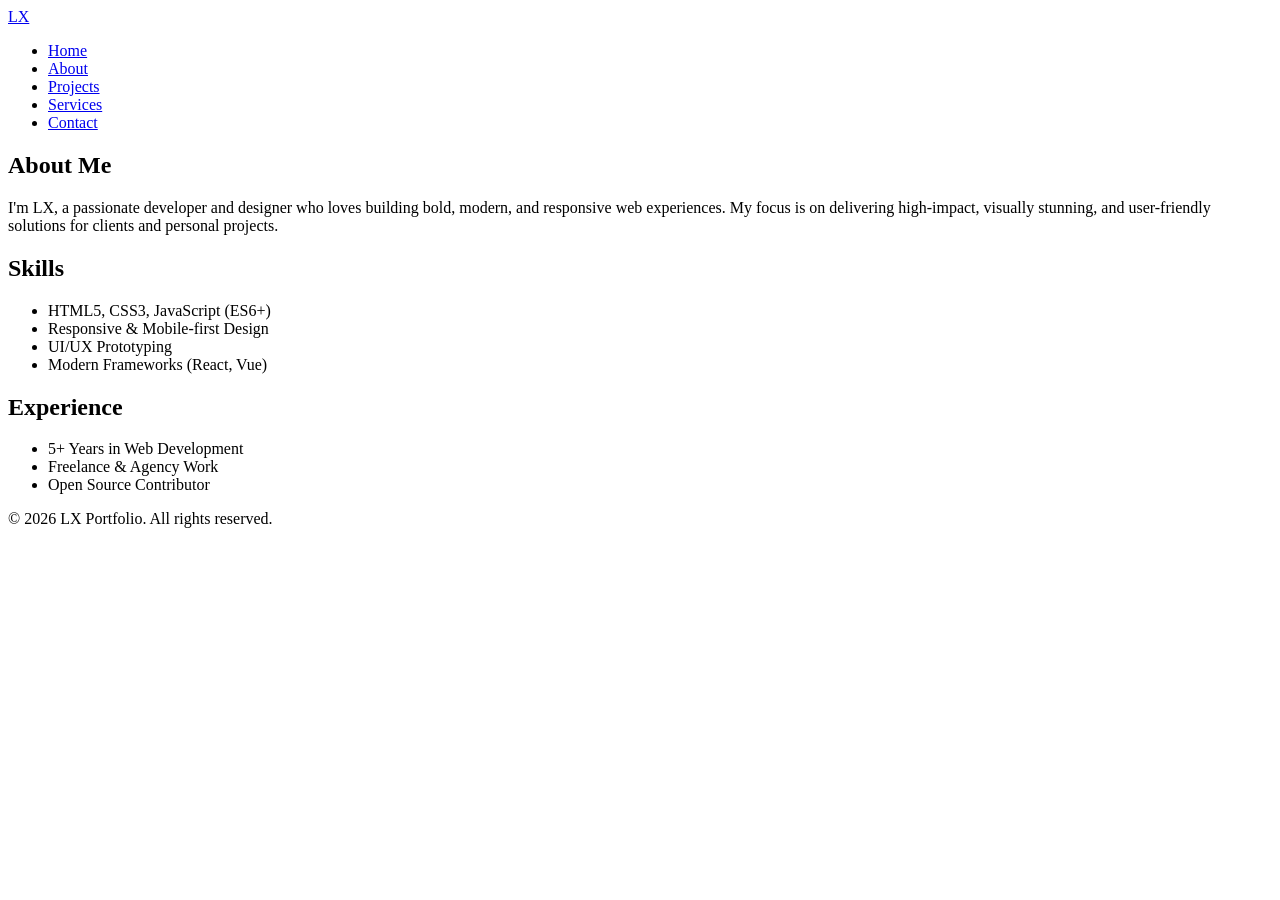
<file: about/index.html>
<!DOCTYPE html>
<html lang="en">
<head>
  <meta charset="UTF-8">
  <meta name="viewport" content="width=device-width, initial-scale=1.0">
  <title>About - LX Portfolio</title>
  
</head>
<body>
  <header>
    <nav class="navbar">
      <a href="../index.html" class="logo">LX</a>
      <ul class="nav-links">
        <li><a href="../index.html">Home</a></li>
        <li><a href="../about/index.html" class="active">About</a></li>
        <li><a href="../project/index.html">Projects</a></li>
        <li><a href="../services/index.html">Services</a></li>
        <li><a href="../contact/index.html">Contact</a></li>
      </ul>
    </nav>
  </header>
  <main>
    <section class="section-main">
      <h1>About Me</h1>
      <p class="lead">I'm LX, a passionate developer and designer who loves building bold, modern, and responsive web experiences. My focus is on delivering high-impact, visually stunning, and user-friendly solutions for clients and personal projects.</p>
      <div class="about-details">
        <div>
          <h2>Skills</h2>
          <ul>
            <li>HTML5, CSS3, JavaScript (ES6+)</li>
            <li>Responsive & Mobile-first Design</li>
            <li>UI/UX Prototyping</li>
            <li>Modern Frameworks (React, Vue)</li>
          </ul>
        </div>
        <div>
          <h2>Experience</h2>
          <ul>
            <li>5+ Years in Web Development</li>
            <li>Freelance & Agency Work</li>
            <li>Open Source Contributor</li>
          </ul>
        </div>
      </div>
    </section>
  </main>
  <footer>
    <p>&copy; 2026 LX Portfolio. All rights reserved.</p>
  </footer>
  
</body>
</html>
</file>
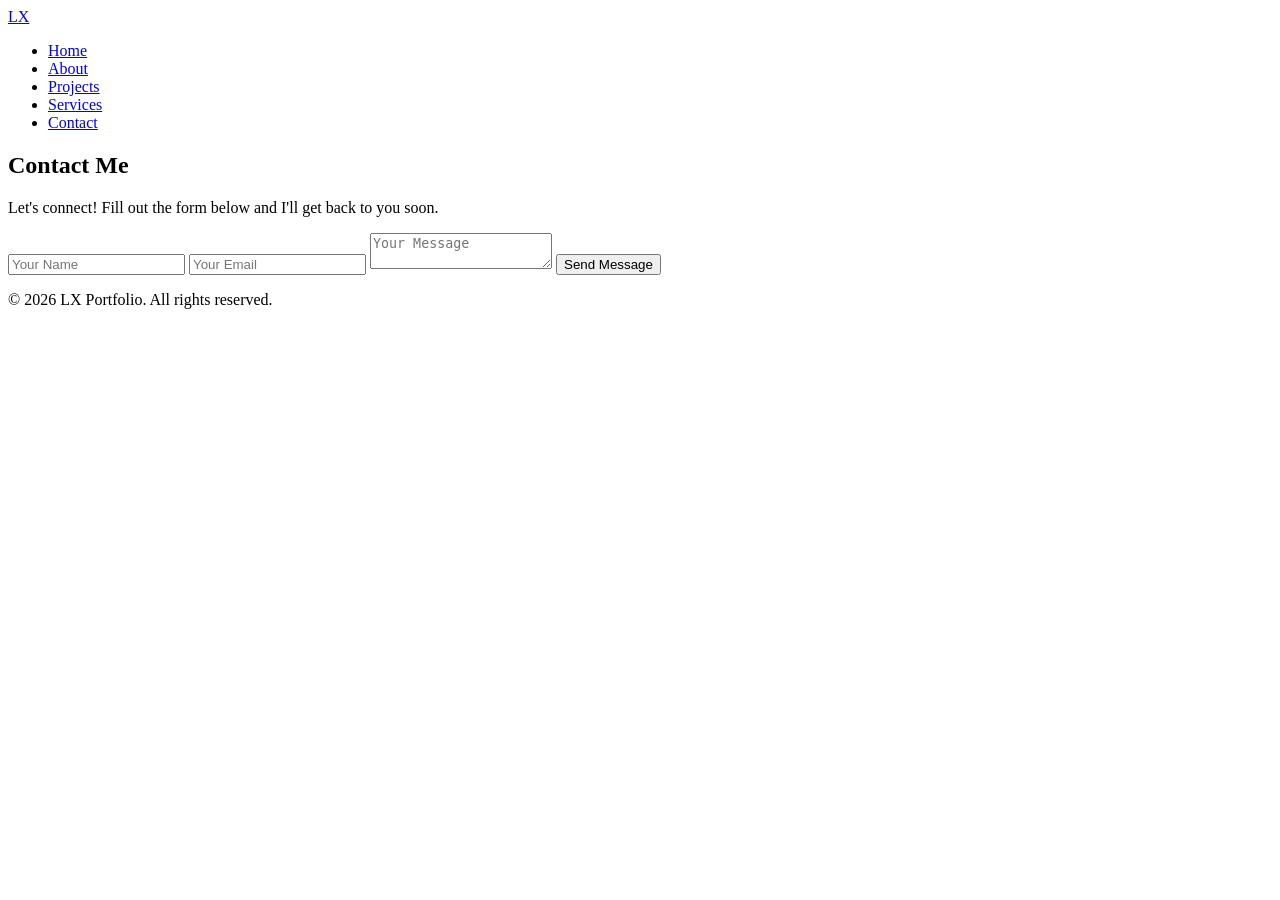
<file: contact/index.html>
<!DOCTYPE html>
<html lang="en">
<head>
  <meta charset="UTF-8">
  <meta name="viewport" content="width=device-width, initial-scale=1.0">
  <title>Contact - LX Portfolio</title>
  
</head>
<body>
  <header>
    <nav class="navbar">
      <a href="../index.html" class="logo">LX</a>
      <ul class="nav-links">
        <li><a href="../index.html">Home</a></li>
        <li><a href="../about/index.html">About</a></li>
        <li><a href="../project/index.html">Projects</a></li>
        <li><a href="../services/index.html">Services</a></li>
        <li><a href="../contact/index.html" class="active">Contact</a></li>
      </ul>
    </nav>
  </header>
  <main>
    <section class="section-main">
      <h1>Contact Me</h1>
      <p class="lead">Let's connect! Fill out the form below and I'll get back to you soon.</p>
      <form id="contact-form">
        <input type="text" name="name" placeholder="Your Name" required>
        <input type="email" name="email" placeholder="Your Email" required>
        <textarea name="message" placeholder="Your Message" required></textarea>
        <button type="submit" class="btn">Send Message</button>
        <div id="form-message"></div>
      </form>
    </section>
  </main>
  <footer>
    <p>&copy; 2026 LX Portfolio. All rights reserved.</p>
  </footer>
  
</body>
</html>
</file>
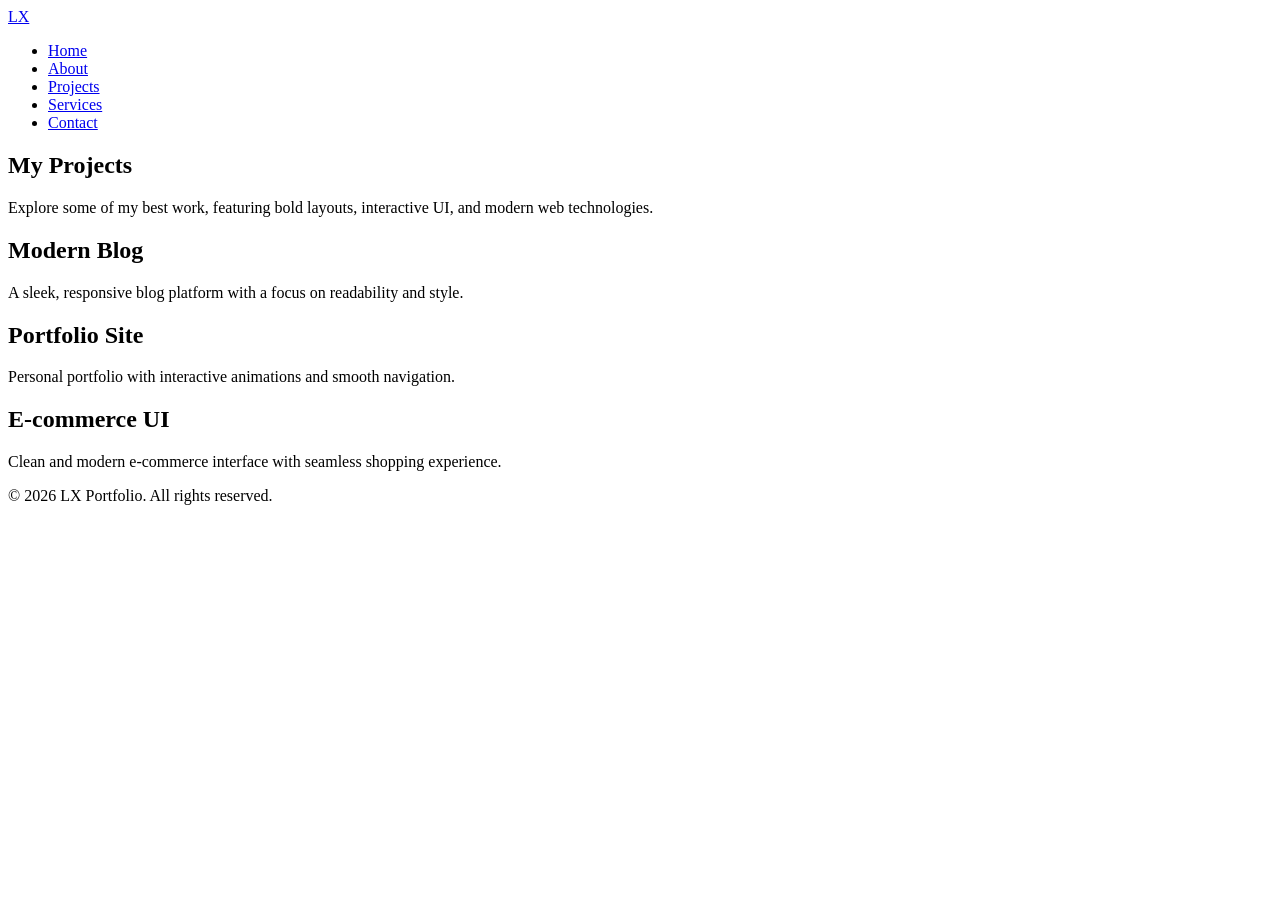
<file: project/index.html>
<!DOCTYPE html>
<html lang="en">
<head>
  <meta charset="UTF-8">
  <meta name="viewport" content="width=device-width, initial-scale=1.0">
  <title>Projects - LX Portfolio</title>
  
</head>
<body>
  <header>
    <nav class="navbar">
      <a href="../index.html" class="logo">LX</a>
      <ul class="nav-links">
        <li><a href="../index.html">Home</a></li>
        <li><a href="../about/index.html">About</a></li>
        <li><a href="../project/index.html" class="active">Projects</a></li>
        <li><a href="../services/index.html">Services</a></li>
        <li><a href="../contact/index.html">Contact</a></li>
      </ul>
    </nav>
  </header>
  <main>
    <section class="section-main">
      <h1>My Projects</h1>
      <p class="lead">Explore some of my best work, featuring bold layouts, interactive UI, and modern web technologies.</p>
      <div class="projects-grid">
        <div class="project-card">
          <h2>Modern Blog</h2>
          <p>A sleek, responsive blog platform with a focus on readability and style.</p>
        </div>
        <div class="project-card">
          <h2>Portfolio Site</h2>
          <p>Personal portfolio with interactive animations and smooth navigation.</p>
        </div>
        <div class="project-card">
          <h2>E-commerce UI</h2>
          <p>Clean and modern e-commerce interface with seamless shopping experience.</p>
        </div>
      </div>
    </section>
  </main>
  <footer>
    <p>&copy; 2026 LX Portfolio. All rights reserved.</p>
  </footer>
  <script src="../section-script.js"></script>
</body>
</html>
</file>
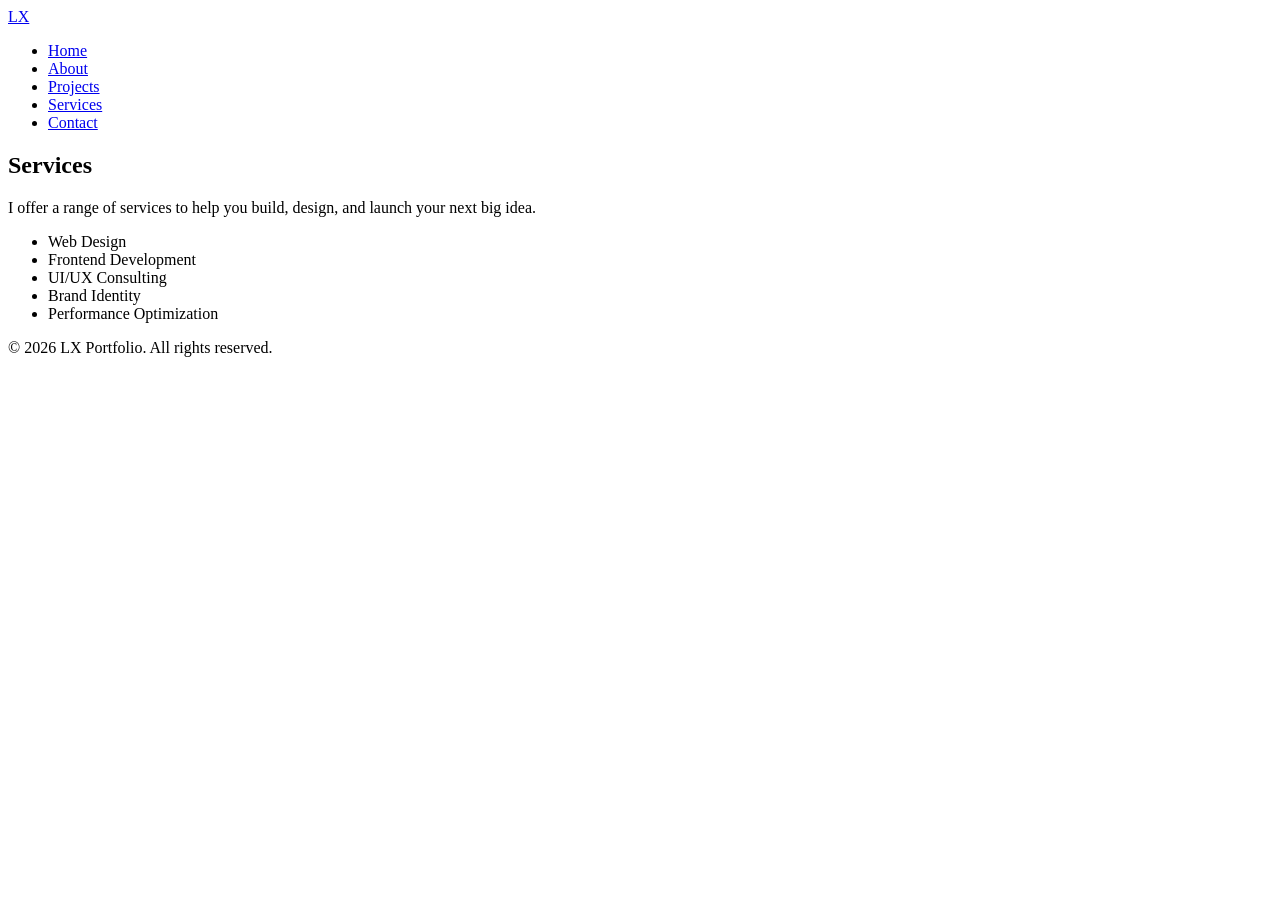
<file: services/index.html>
<!DOCTYPE html>
<html lang="en">
<head>
  <meta charset="UTF-8">
  <meta name="viewport" content="width=device-width, initial-scale=1.0">
  <title>Services - LX Portfolio</title>
  
</head>
<body>
  <header>
    <nav class="navbar">
      <a href="../index.html" class="logo">LX</a>
      <ul class="nav-links">
        <li><a href="../index.html">Home</a></li>
        <li><a href="../about/index.html">About</a></li>
        <li><a href="../project/index.html">Projects</a></li>
        <li><a href="../services/index.html" class="active">Services</a></li>
        <li><a href="../contact/index.html">Contact</a></li>
      </ul>
    </nav>
  </header>
  <main>
    <section class="section-main">
      <h1>Services</h1>
      <p class="lead">I offer a range of services to help you build, design, and launch your next big idea.</p>
      <ul class="services-list">
        <li>Web Design</li>
        <li>Frontend Development</li>
        <li>UI/UX Consulting</li>
        <li>Brand Identity</li>
        <li>Performance Optimization</li>
      </ul>
    </section>
  </main>
  <footer>
    <p>&copy; 2026 LX Portfolio. All rights reserved.</p>
  </footer>
  
</body>
</html>
</file>
